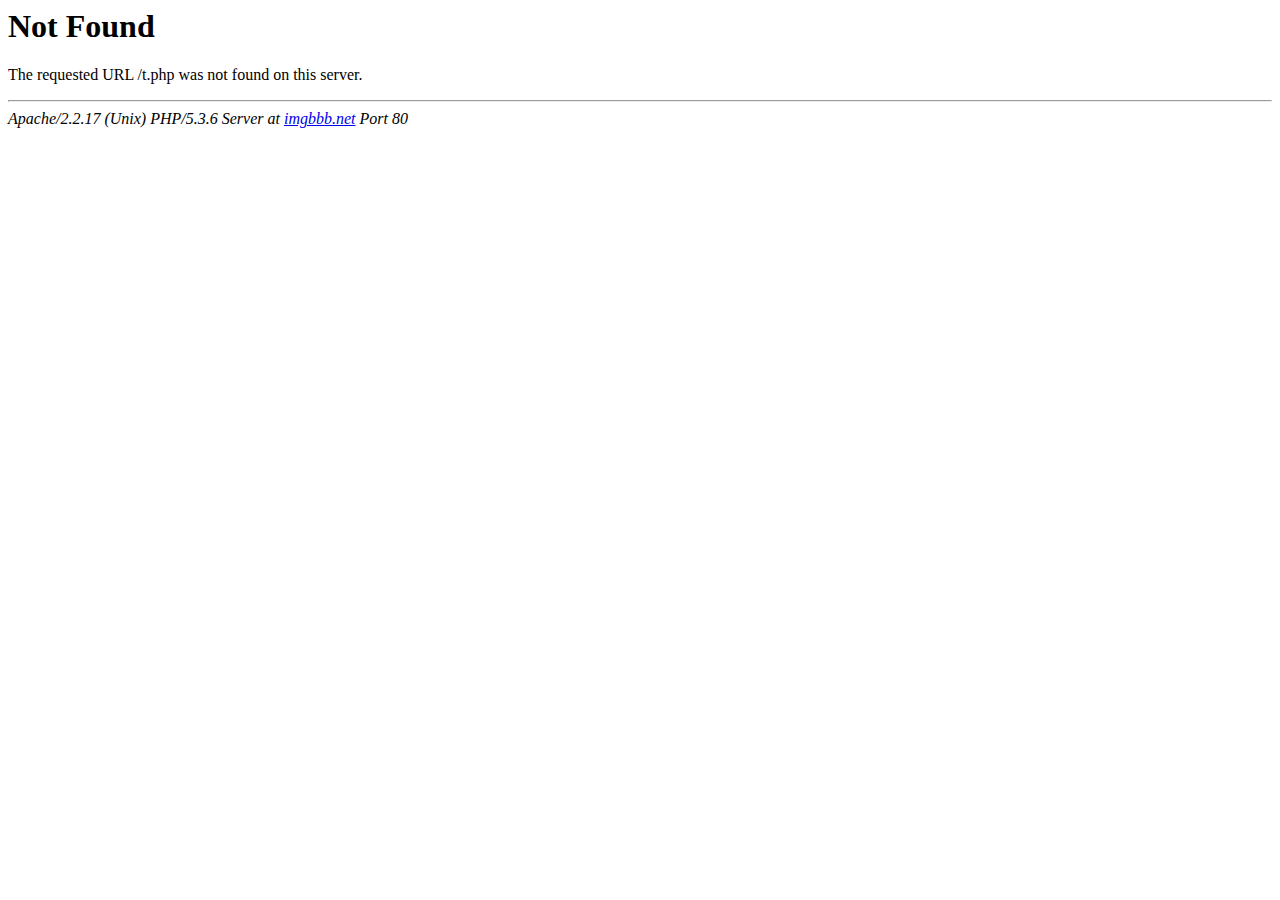
<file: index_files/t.htm>
<html><head>
<title>404 Not Found</title>
</head><body>
<h1>Not Found</h1>
<p>The requested URL /t.php was not found on this server.</p>
<hr>
<address>Apache/2.2.17 (Unix) PHP/5.3.6 Server at <a href="mailto:webmaster@91.200.240.10">imgbbb.net</a> Port 80</address>

</body></html>
</file>
